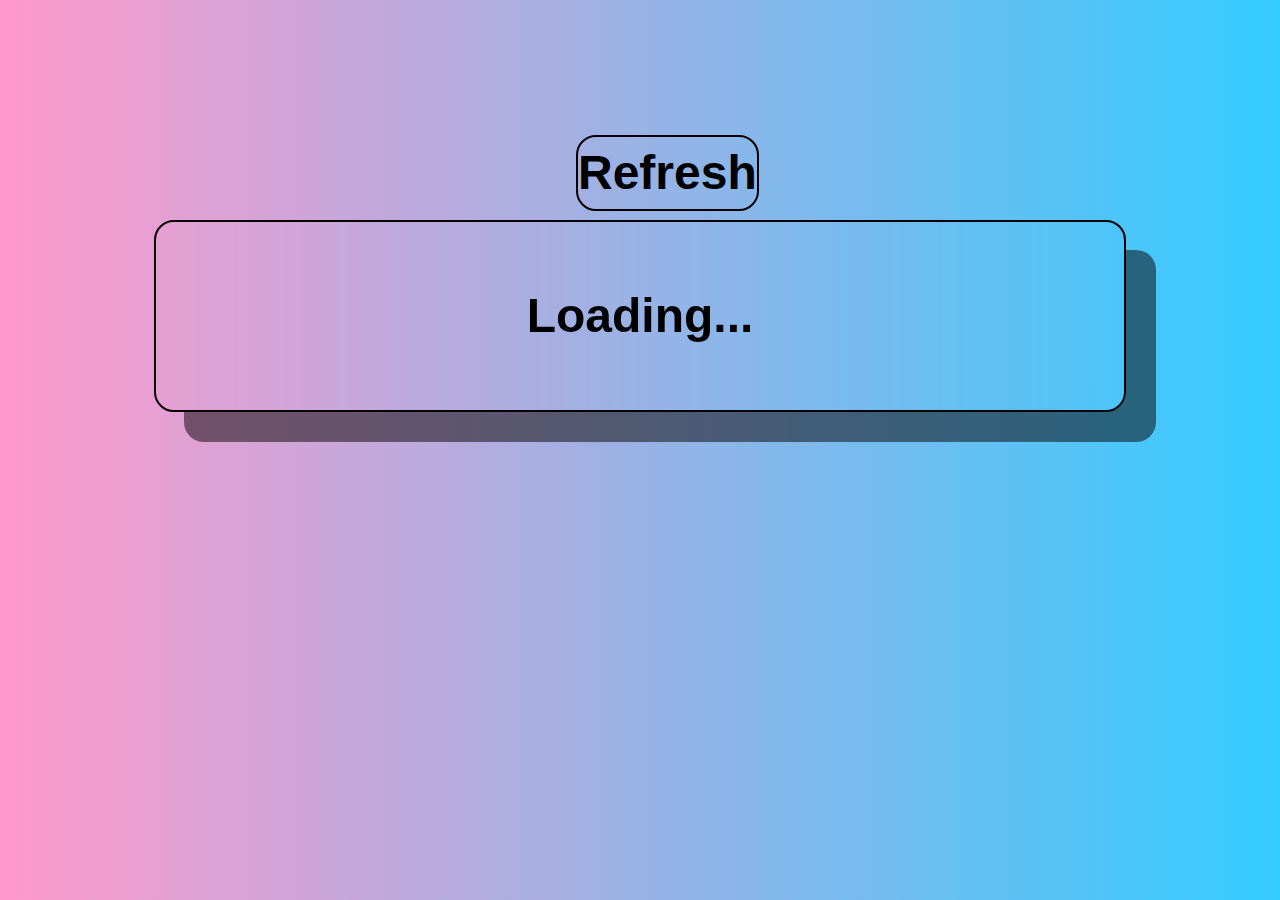
<file: index.html>
<!DOCTYPE html>
<html lang="en">

<head>
    <meta charset="UTF-8">
    <meta name="viewport" content="width=device-width, initial-scale=1.0">
    <title>Joke</title>
    <link rel="stylesheet" href="style.css">
    <link rel="icon" href="favicon.ico" type="image/x-icon">

    <!--google fonts-->
    <link rel="preconnect" href="https://fonts.googleapis.com">
    <link rel="preconnect" href="https://fonts.gstatic.com" crossorigin>
    <script src="script.js"></script>
</head>

<body>
    <div class="refreshButton" onclick="location.reload()">
        Refresh
    </div>
    <div class="container">
        <p id="jokeElement">Loading...</p>
    </div>
</body>

</html>
</file>
<file: style.css>
html {
    background: linear-gradient(to left, #33ccff 0%, #ff99cc 100%);
    background-size: cover;
}

body {
    font-family: 'Montserrat', sans-serif;
    line-height: 1.5;
    font-size: 3rem;
    font-weight: bold;
    text-align: center;
}

.container {
    background: transparent;
    backdrop-filter: blur(10px);
    width: 75%;
    margin: 220px auto;
    border: 2px solid rgb(6, 0, 0);
    border-radius: 20px;
    padding: 10px;
    box-shadow: 30px 30px rgb(5, 0, 0, 0.5);
}
    .refreshButton {
        left:45%;
        top: 15%;
        width: auto;
        border: 2px solid rgb(6, 0, 0);
        border-radius: 20px;
        color: Black; 
        position: absolute;

    }
</file>
